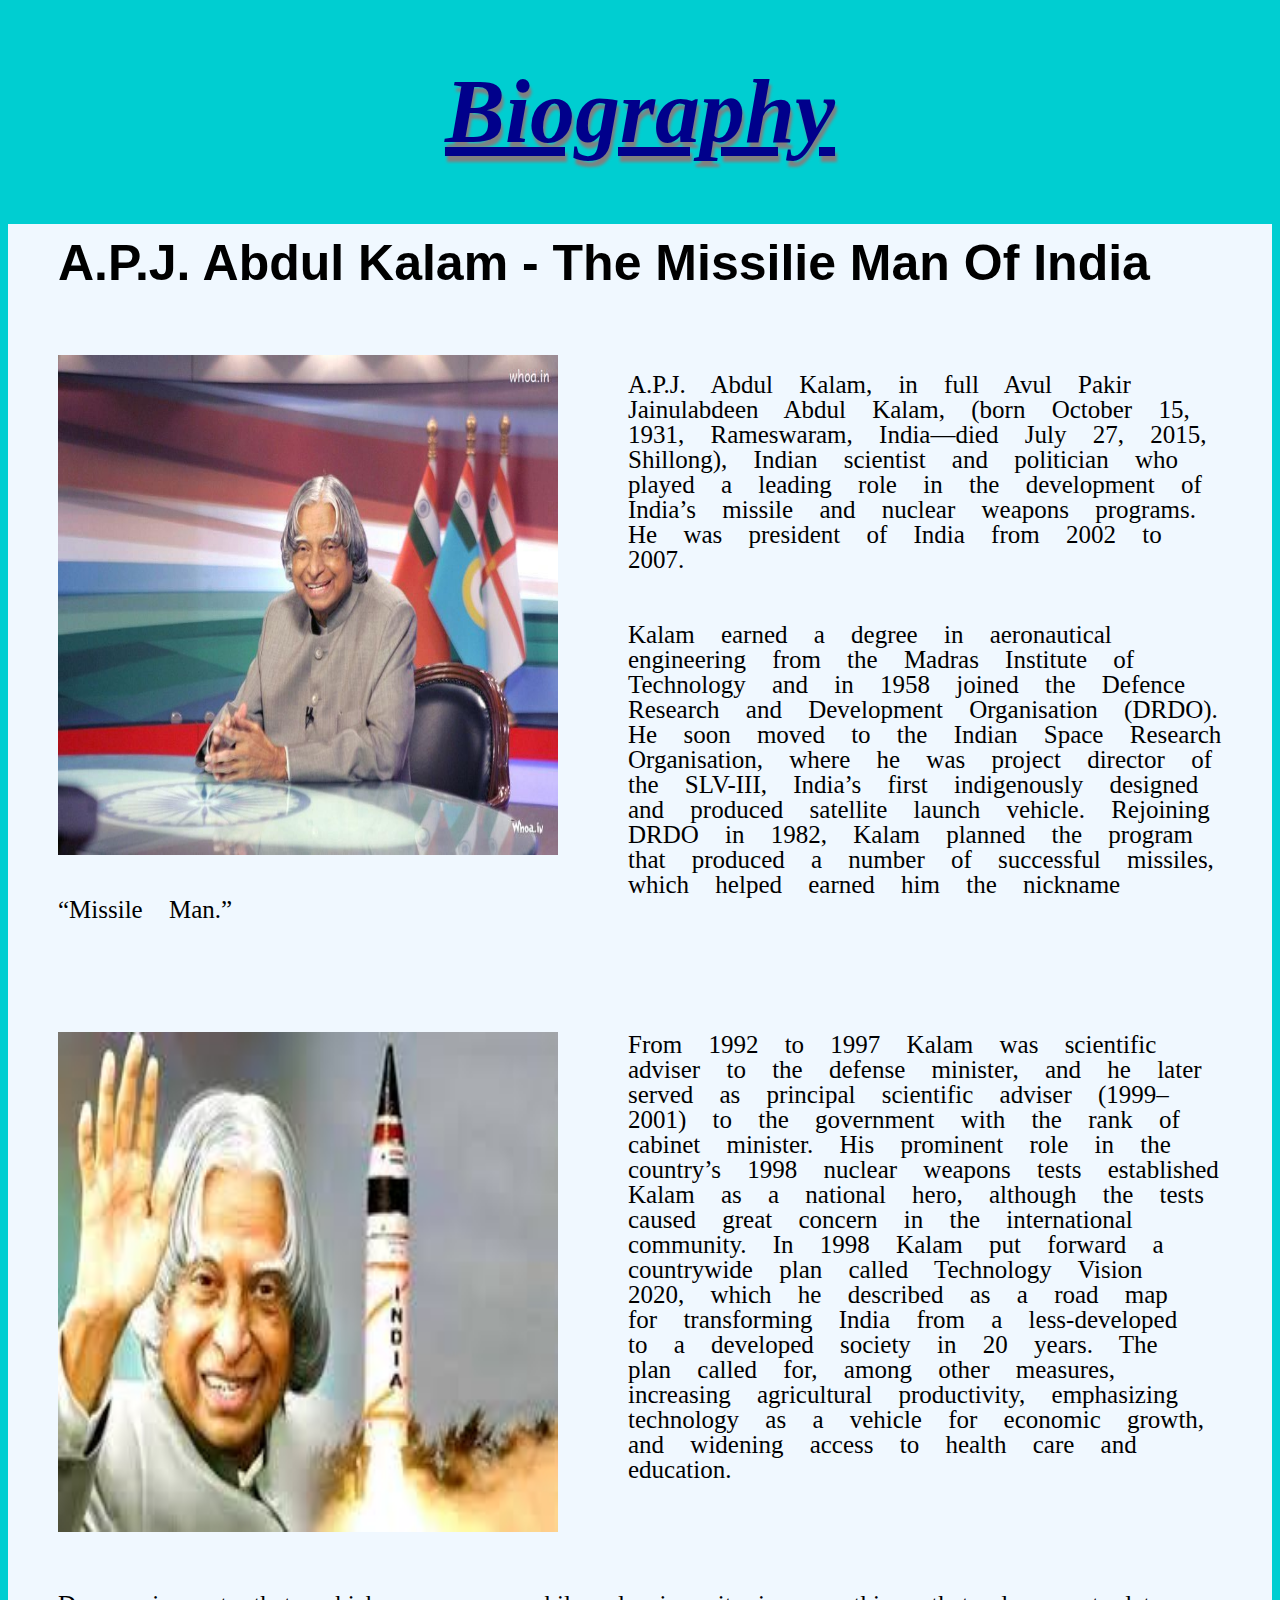
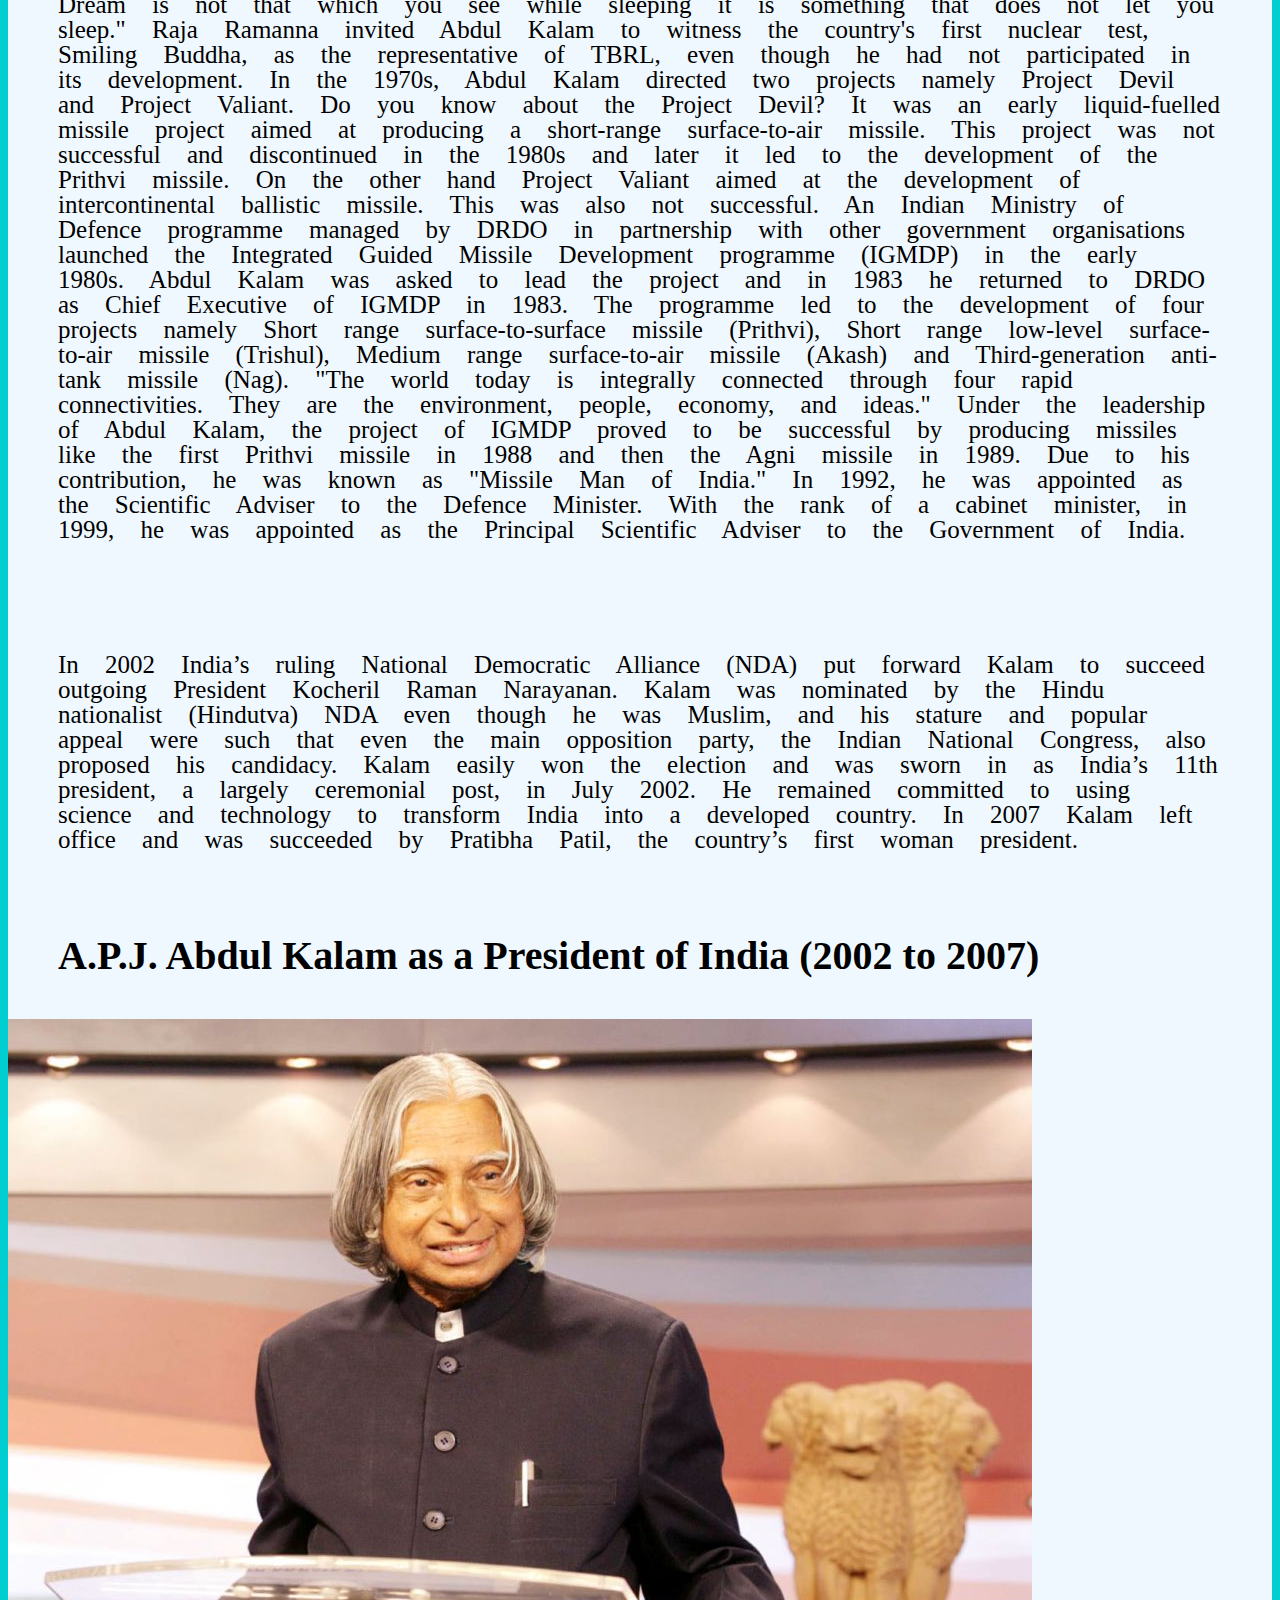
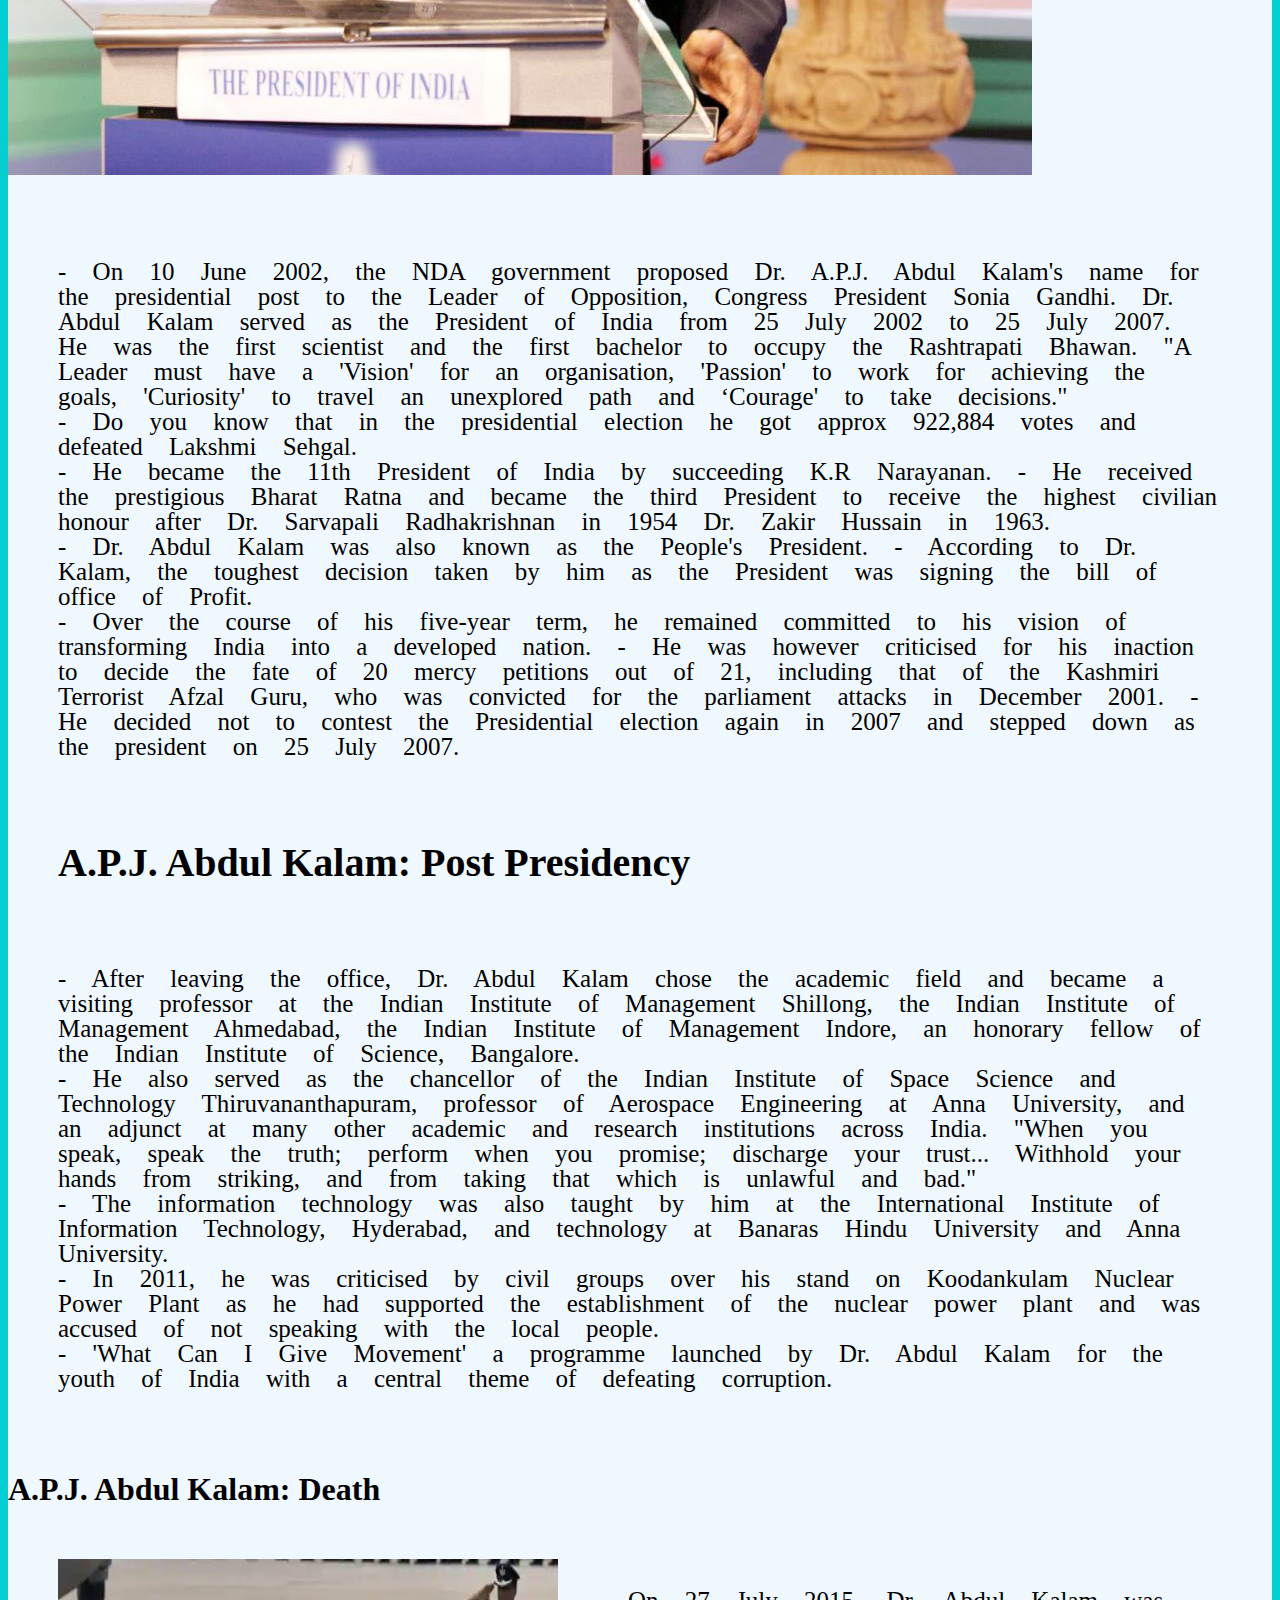
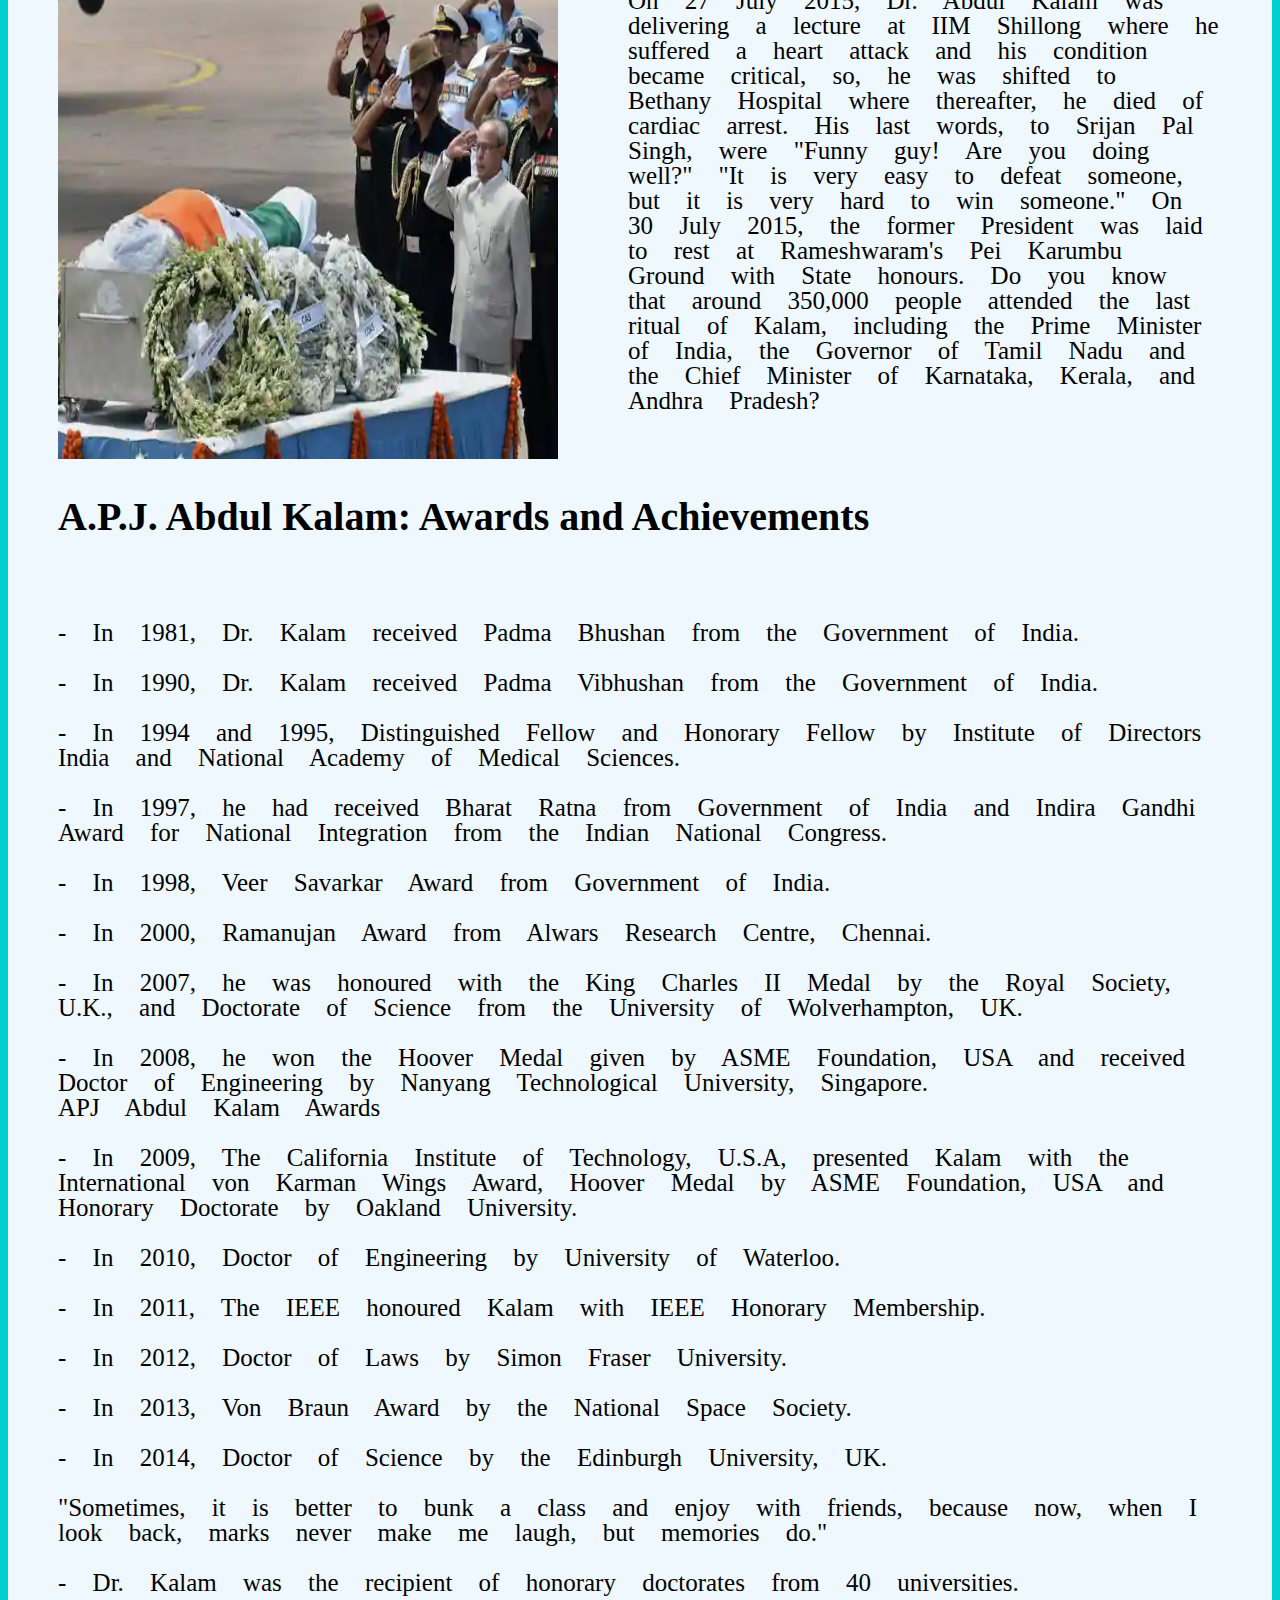
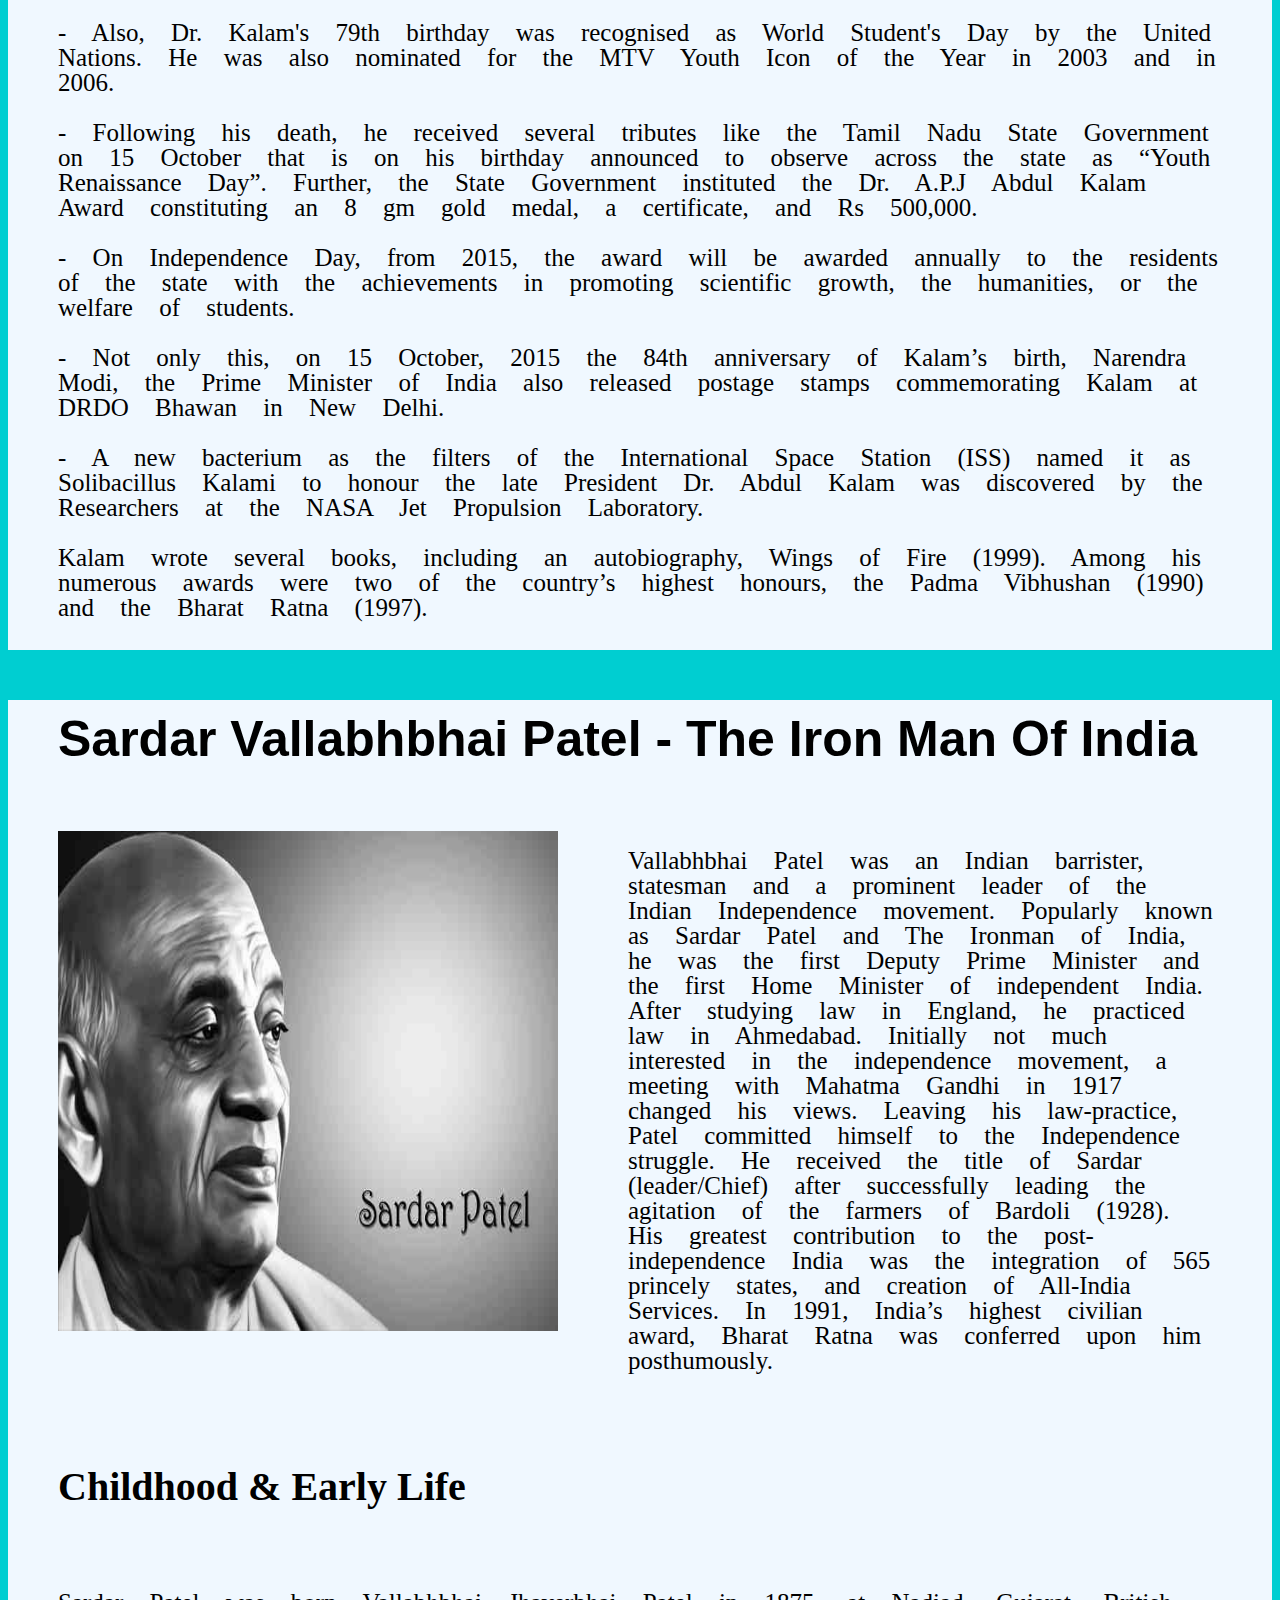
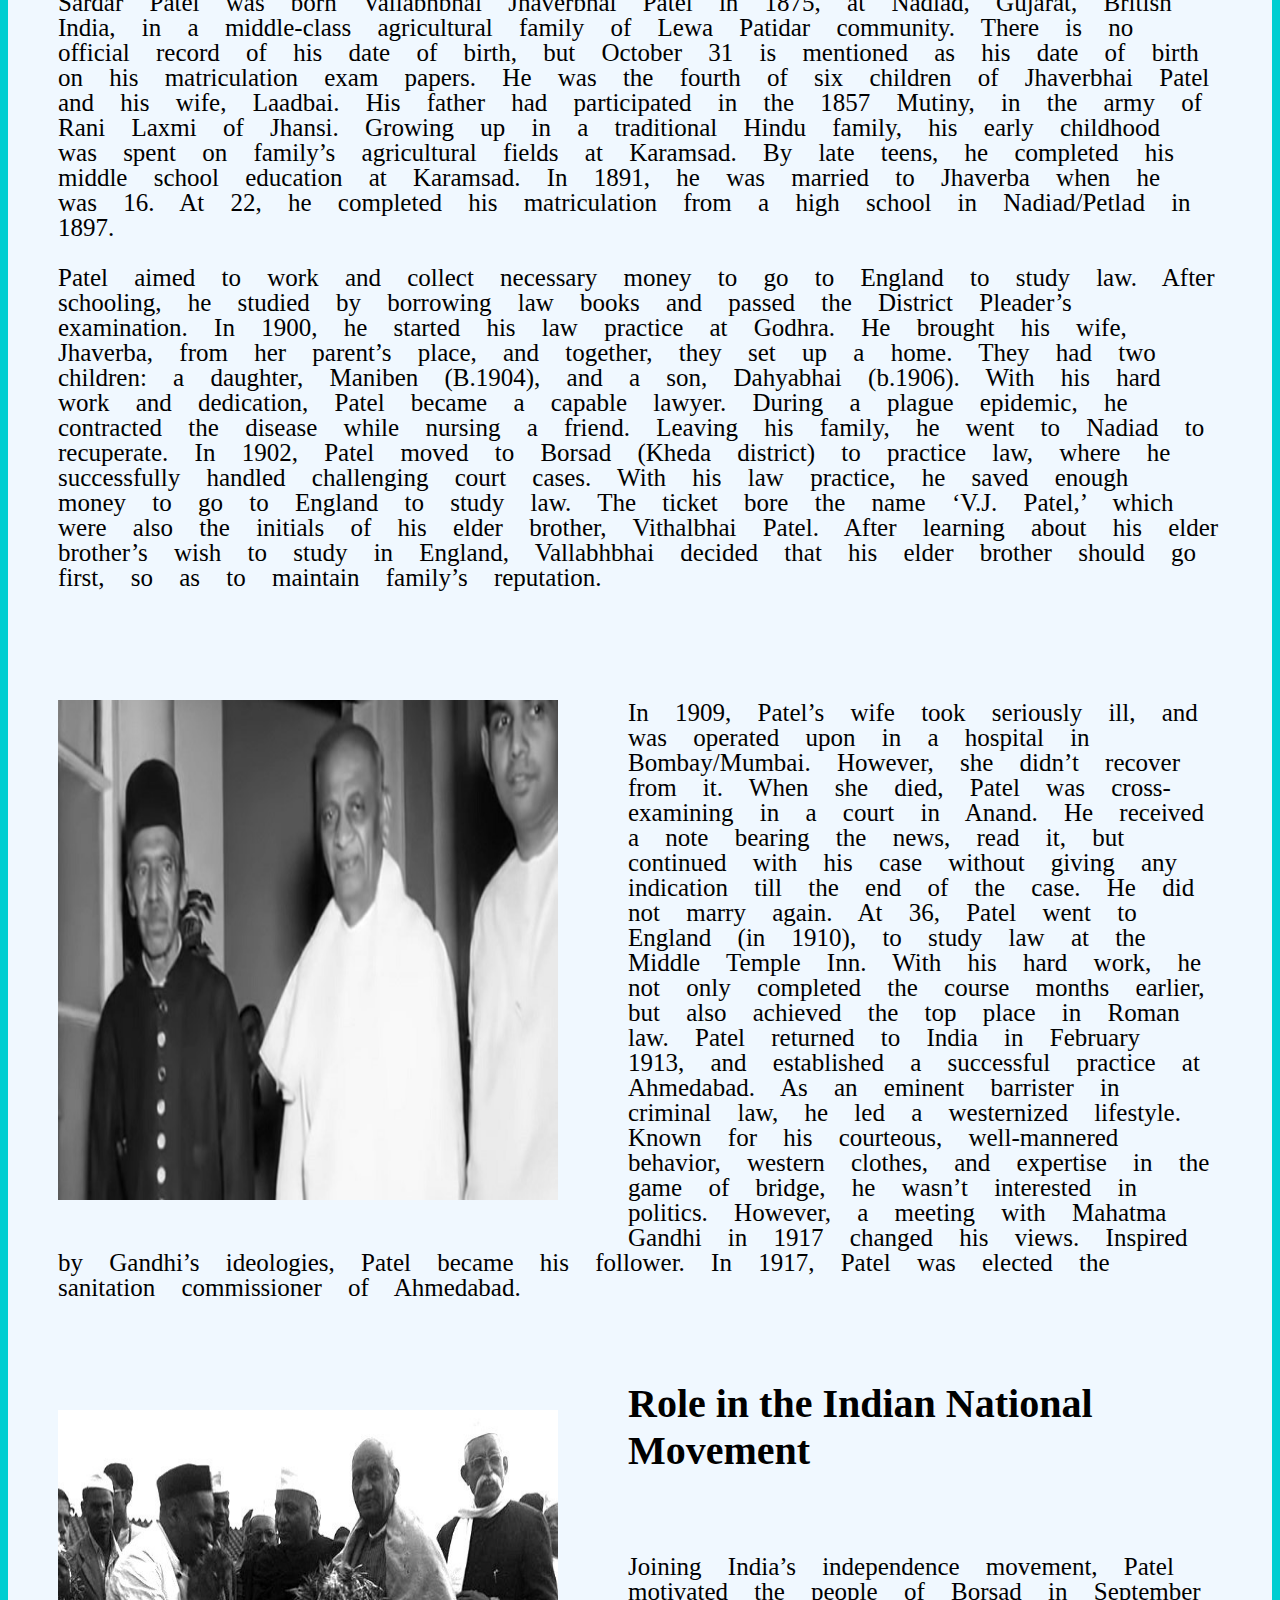
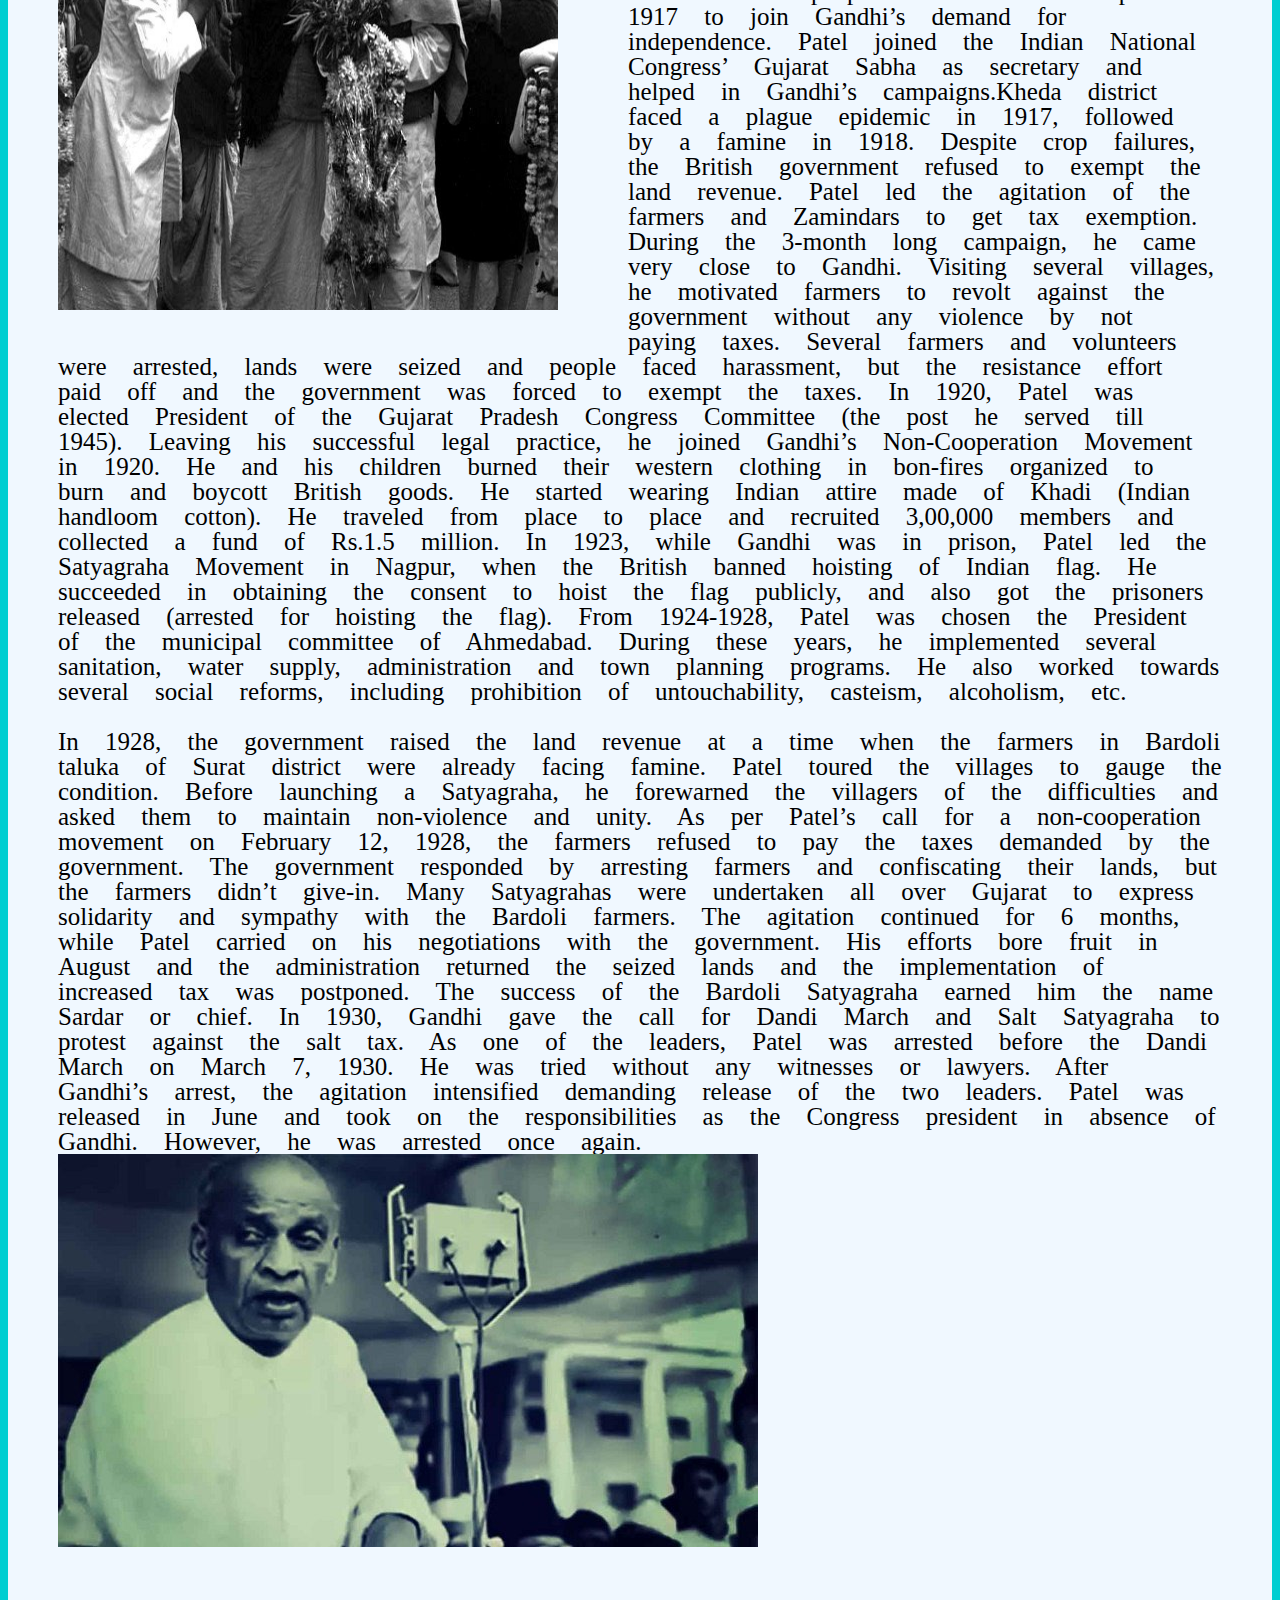
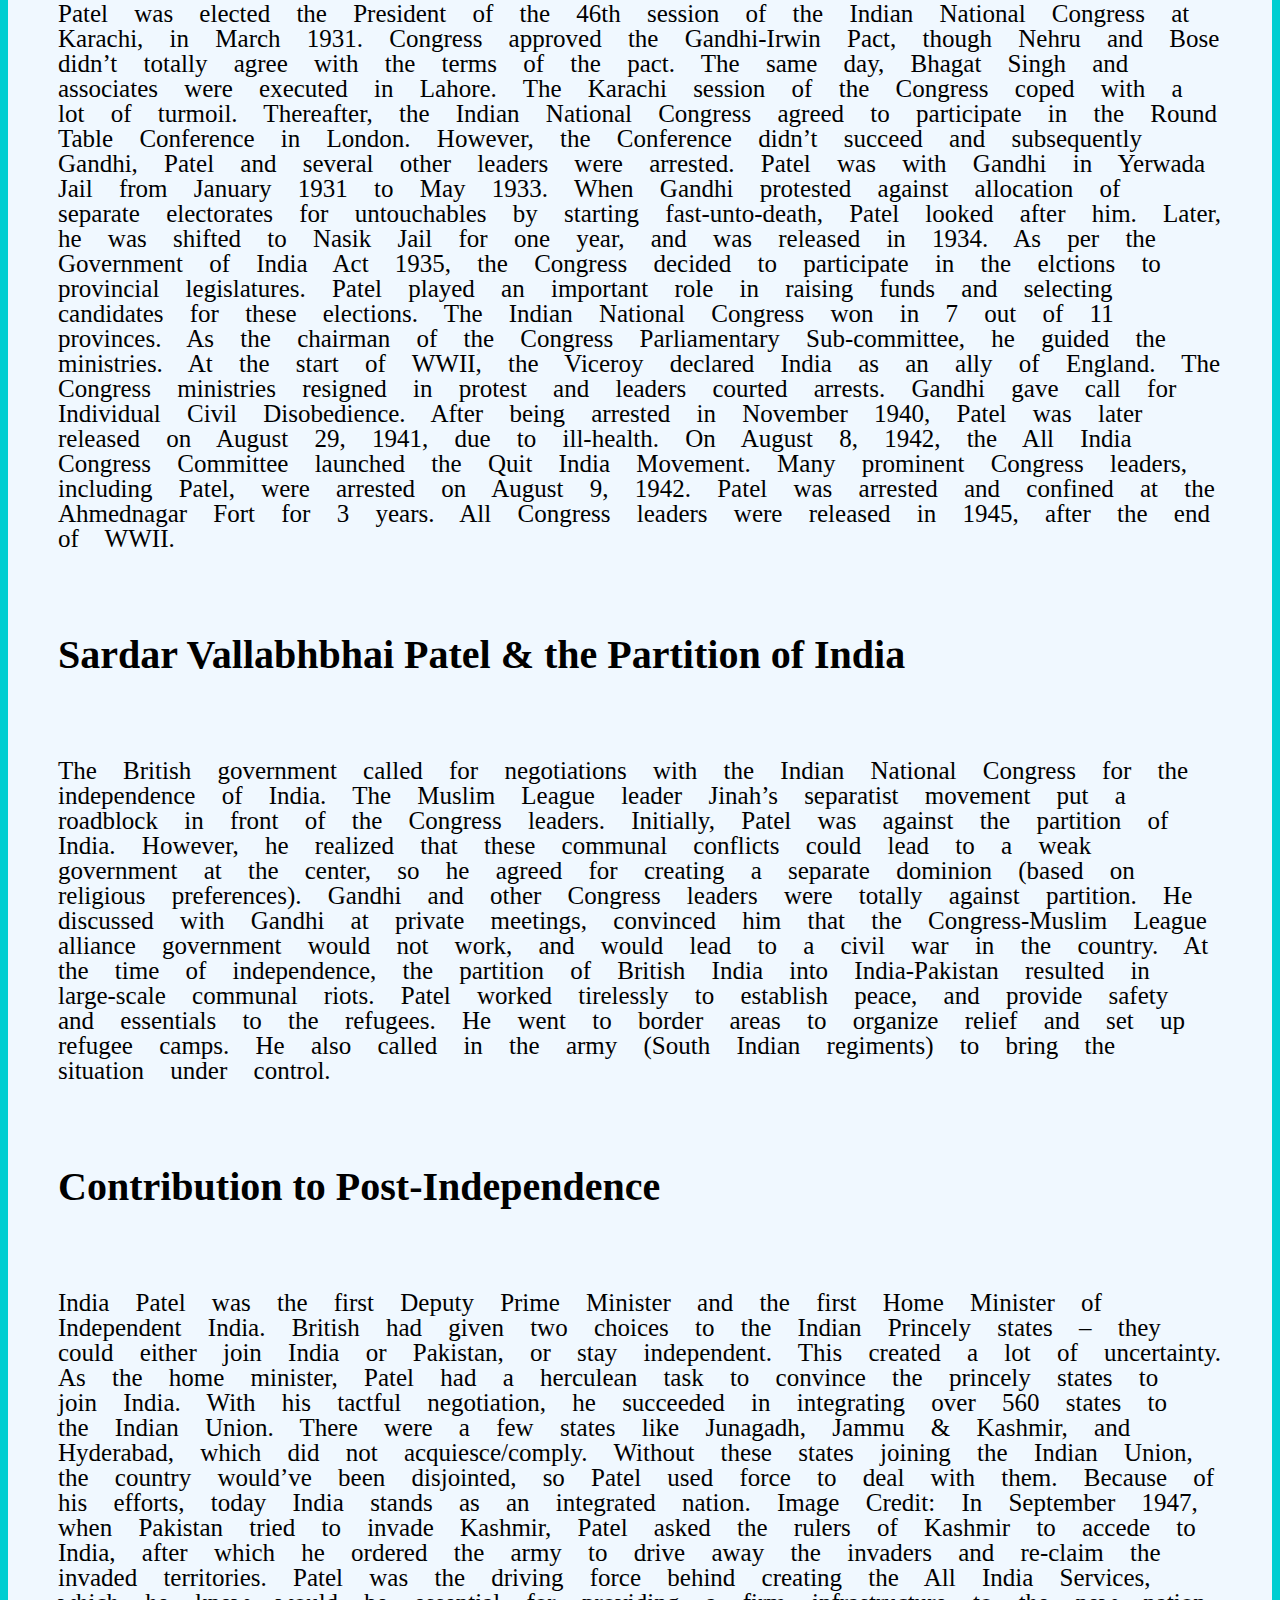
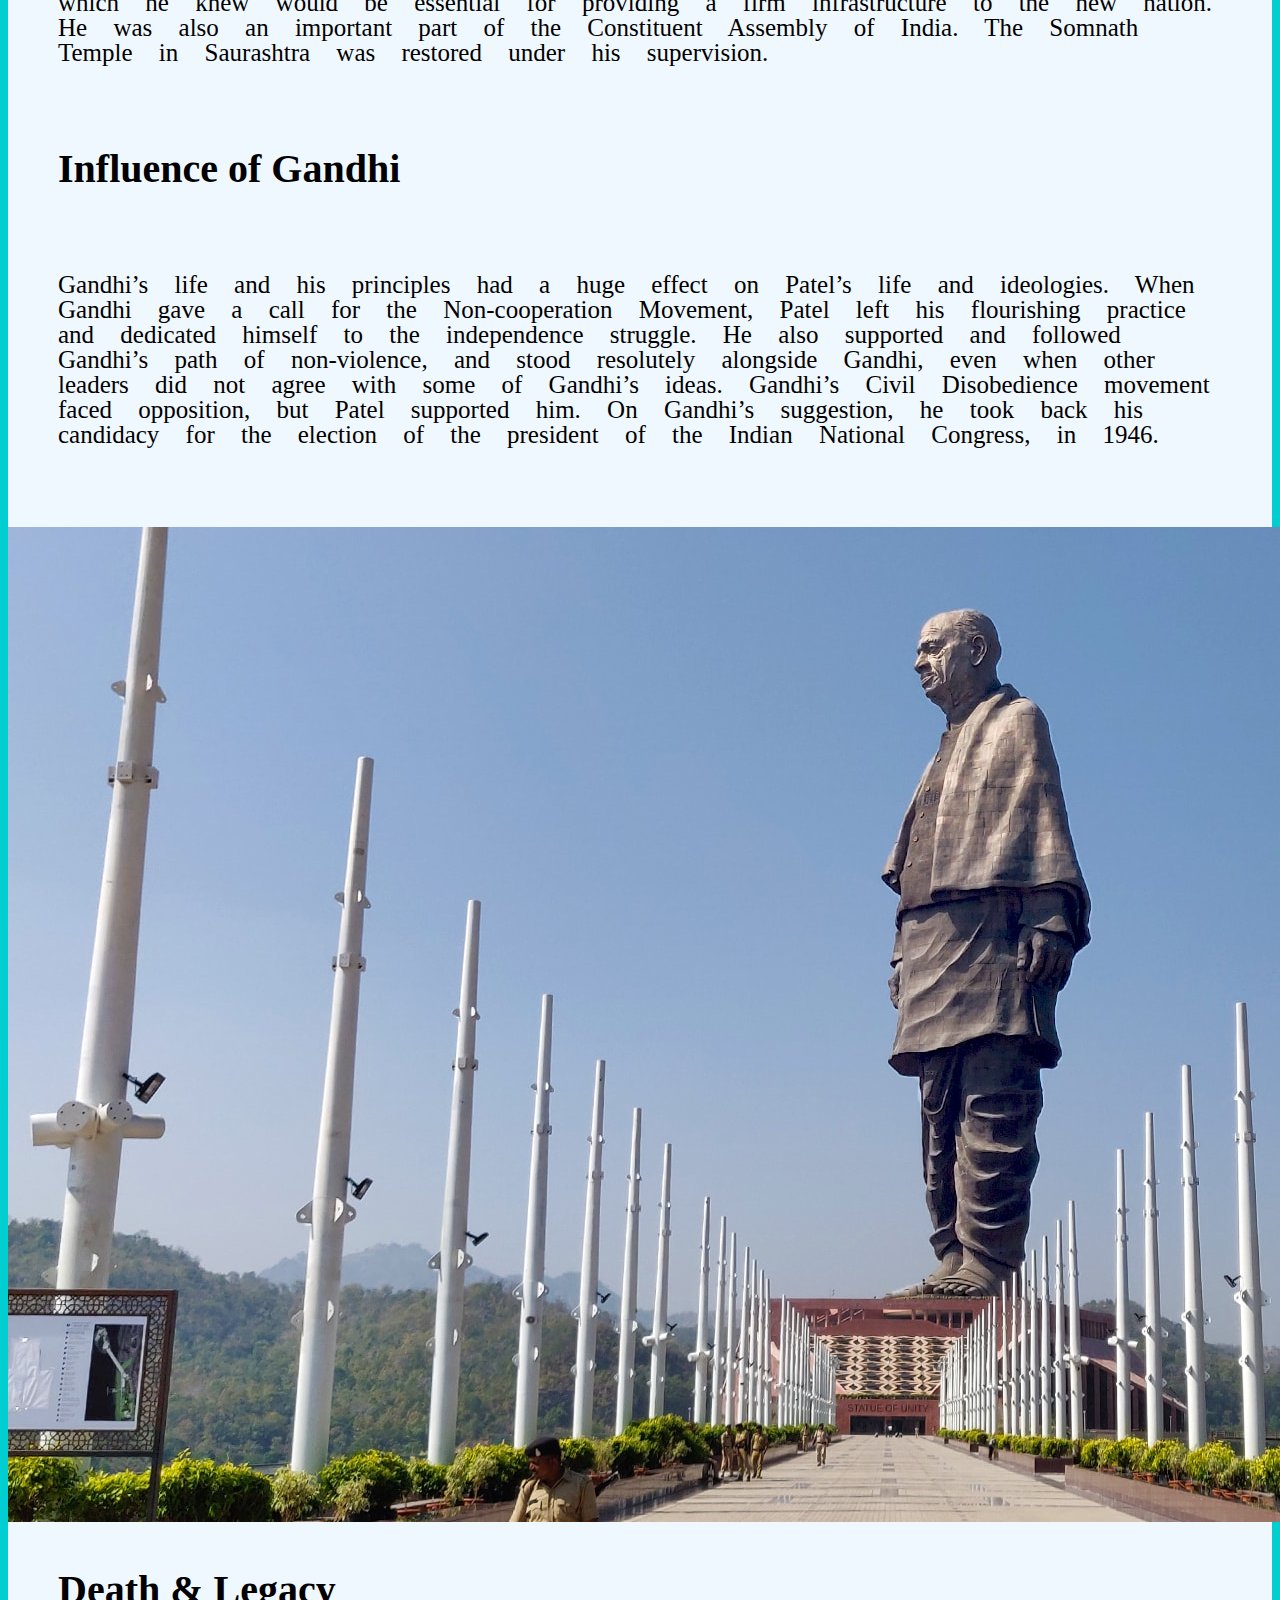
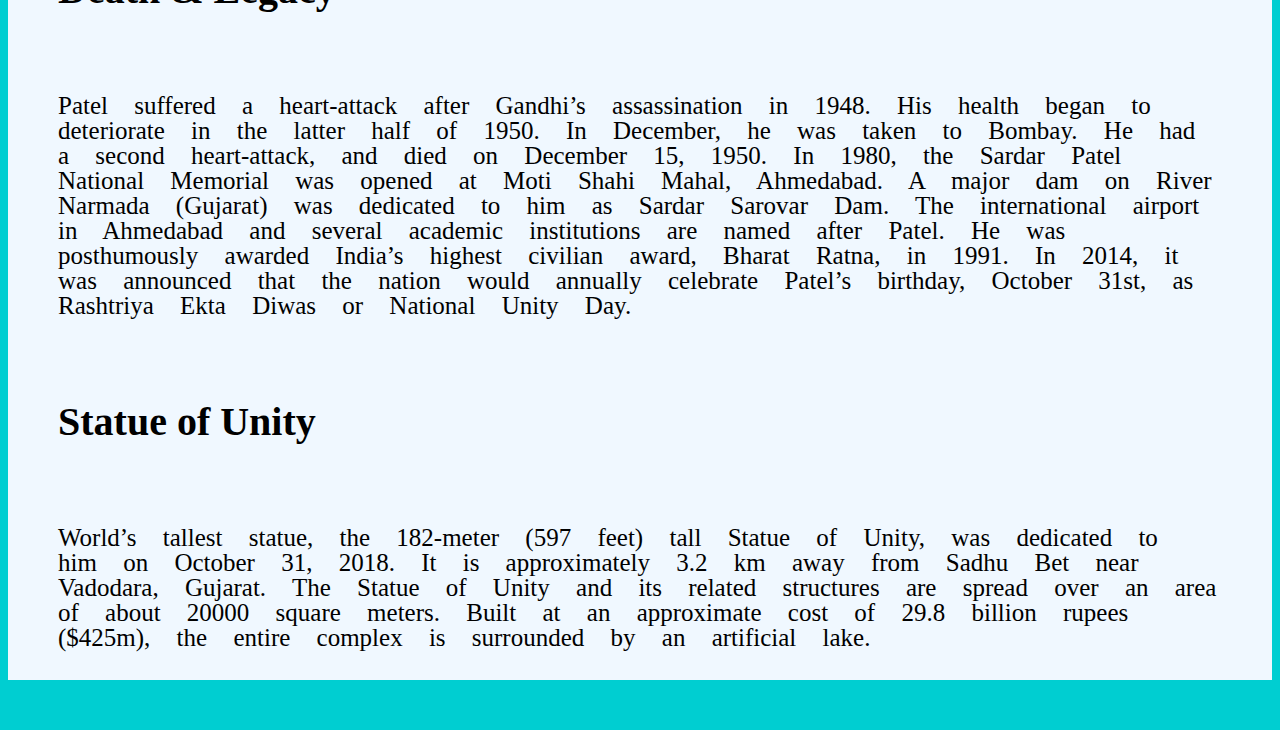
<file: HTML PROJECT/index.html>
<!DOCTYPE html>
<html lang="en">

<head>
    <meta charset="UTF-8">
    <meta name="viewport" content="width=device-width, initial-scale=1.0">
    <title>Document</title>
    <link rel="stylesheet" href="mycss.css">
</head>

<body>
    <H1 id='heading1'>Biography</H1>
    <div class=container>
        <h1 id='heading2'> A.P.J. Abdul Kalam - The Missilie Man Of India</h1>


        <img class='img' src="image/c639cff3239833526262f5471dc56936.jpg" alt="">
        <p id="para">
            A.P.J. Abdul Kalam, in full Avul Pakir Jainulabdeen Abdul Kalam, (born October 15, 1931, Rameswaram, India—died July 27, 2015, Shillong), Indian scientist and politician who played a leading role in the development of India’s missile and nuclear weapons
            programs. He was president of India from 2002 to 2007.

            <br><br><br>Kalam earned a degree in aeronautical engineering from the Madras Institute of Technology and in 1958 joined the Defence Research and Development Organisation (DRDO). He soon moved to the Indian Space Research Organisation, where
            he was project director of the SLV-III, India’s first indigenously designed and produced satellite launch vehicle. Rejoining DRDO in 1982, Kalam planned the program that produced a number of successful missiles, which helped earned him the
            nickname “Missile Man.”</p>
        <img class='img' src="image/images (2).jpg" alt="">

        <p> From 1992 to 1997 Kalam was scientific adviser to the defense minister, and he later served as principal scientific adviser (1999–2001) to the government with the rank of cabinet minister. His prominent role in the country’s 1998 nuclear weapons
            tests established Kalam as a national hero, although the tests caused great concern in the international community. In 1998 Kalam put forward a countrywide plan called Technology Vision 2020, which he described as a road map for transforming
            India from a less-developed to a developed society in 20 years. The plan called for, among other measures, increasing agricultural productivity, emphasizing technology as a vehicle for economic growth, and widening access to health care and
            education.
        </p>
        <p>Dream is not that which you see while sleeping it is something that does not let you sleep." Raja Ramanna invited Abdul Kalam to witness the country's first nuclear test, Smiling Buddha, as the representative of TBRL, even though he had not participated
            in its development. In the 1970s, Abdul Kalam directed two projects namely Project Devil and Project Valiant. Do you know about the Project Devil? It was an early liquid-fuelled missile project aimed at producing a short-range surface-to-air
            missile. This project was not successful and discontinued in the 1980s and later it led to the development of the Prithvi missile. On the other hand Project Valiant aimed at the development of intercontinental ballistic missile. This was also
            not successful. An Indian Ministry of Defence programme managed by DRDO in partnership with other government organisations launched the Integrated Guided Missile Development programme (IGMDP) in the early 1980s. Abdul Kalam was asked to lead
            the project and in 1983 he returned to DRDO as Chief Executive of IGMDP in 1983. The programme led to the development of four projects namely Short range surface-to-surface missile (Prithvi), Short range low-level surface-to-air missile (Trishul),
            Medium range surface-to-air missile (Akash) and Third-generation anti-tank missile (Nag). "The world today is integrally connected through four rapid connectivities. They are the environment, people, economy, and ideas." Under the leadership
            of Abdul Kalam, the project of IGMDP proved to be successful by producing missiles like the first Prithvi missile in 1988 and then the Agni missile in 1989. Due to his contribution, he was known as "Missile Man of India." In 1992, he was appointed
            as the Scientific Adviser to the Defence Minister. With the rank of a cabinet minister, in 1999, he was appointed as the Principal Scientific Adviser to the Government of India.
        </p>
        <p>
            In 2002 India’s ruling National Democratic Alliance (NDA) put forward Kalam to succeed outgoing President Kocheril Raman Narayanan. Kalam was nominated by the Hindu nationalist (Hindutva) NDA even though he was Muslim, and his stature and popular appeal
            were such that even the main opposition party, the Indian National Congress, also proposed his candidacy. Kalam easily won the election and was sworn in as India’s 11th president, a largely ceremonial post, in July 2002. He remained committed
            to using science and technology to transform India into a developed country. In 2007 Kalam left office and was succeeded by Pratibha Patil, the country’s first woman president.
        </p>
        <h3>A.P.J. Abdul Kalam as a President of India (2002 to 2007)</h3>
        <img src="image/Abdul-Kalam-President-of-India.jpg" alt="">
        <p>

            - On 10 June 2002, the NDA government proposed Dr. A.P.J. Abdul Kalam's name for the presidential post to the Leader of Opposition, Congress President Sonia Gandhi. Dr. Abdul Kalam served as the President of India from 25 July 2002 to 25 July 2007. He
            was the first scientist and the first bachelor to occupy the Rashtrapati Bhawan. "A Leader must have a 'Vision' for an organisation, 'Passion' to work for achieving the goals, 'Curiosity' to travel an unexplored path and ‘Courage' to take
            decisions."
            <br> - Do you know that in the presidential election he got approx 922,884 votes and defeated Lakshmi Sehgal. <br> - He became the 11th President of India by succeeding K.R Narayanan. - He received the prestigious Bharat Ratna and became the
            third President to receive the highest civilian honour after Dr. Sarvapali Radhakrishnan in 1954 Dr. Zakir Hussain in 1963. <br> - Dr. Abdul Kalam was also known as the People's President. - According to Dr. Kalam, the toughest decision taken
            by him as the President was signing the bill of office of Profit. <br> - Over the course of his five-year term, he remained committed to his vision of transforming India into a developed nation. - He was however criticised for his inaction
            to decide the fate of 20 mercy petitions out of 21, including that of the Kashmiri Terrorist Afzal Guru, who was convicted for the parliament attacks in December 2001. - He decided not to contest the Presidential election again in 2007 and
            stepped down as the president on 25 July 2007.
        </p>
        <h3>A.P.J. Abdul Kalam: Post Presidency</h3>
        <p>

            - After leaving the office, Dr. Abdul Kalam chose the academic field and became a visiting professor at the Indian Institute of Management Shillong, the Indian Institute of Management Ahmedabad, the Indian Institute of Management Indore, an honorary fellow
            of the Indian Institute of Science, Bangalore. <br> - He also served as the chancellor of the Indian Institute of Space Science and Technology Thiruvananthapuram, professor of Aerospace Engineering at Anna University, and an adjunct
            at many other academic and research institutions across India. "When you speak, speak the truth; perform when you promise; discharge your trust... Withhold your hands from striking, and from taking that which is unlawful and bad." <br> - The
            information technology was also taught by him at the International Institute of Information Technology, Hyderabad, and technology at Banaras Hindu University and Anna University. <br> - In 2011, he was criticised by civil groups over his stand
            on Koodankulam Nuclear Power Plant as he had supported the establishment of the nuclear power plant and was accused of not speaking with the local people. <br> - 'What Can I Give Movement' a programme launched by Dr. Abdul Kalam for the youth
            of India with a central theme of defeating corruption.</p>
        <h1>A.P.J. Abdul Kalam: Death</h1>
        <img class='img' src="image/kalam-kPmD--621x414@LiveMint.webp" alt="">
        <p>On 27 July 2015, Dr. Abdul Kalam was delivering a lecture at IIM Shillong where he suffered a heart attack and his condition became critical, so, he was shifted to Bethany Hospital where thereafter, he died of cardiac arrest. His last words, to
            Srijan Pal Singh, were "Funny guy! Are you doing well?" "It is very easy to defeat someone, but it is very hard to win someone." On 30 July 2015, the former President was laid to rest at Rameshwaram's Pei Karumbu Ground with State honours.
            Do you know that around 350,000 people attended the last ritual of Kalam, including the Prime Minister of India, the Governor of Tamil Nadu and the Chief Minister of Karnataka, Kerala, and Andhra Pradesh?</p>

        <h3>A.P.J. Abdul Kalam: Awards and Achievements</h3>

        <p>

            - In 1981, Dr. Kalam received Padma Bhushan from the Government of India.
            <br><br> - In 1990, Dr. Kalam received Padma Vibhushan from the Government of India.
            <br><br> - In 1994 and 1995, Distinguished Fellow and Honorary Fellow by Institute of Directors India and National Academy of Medical Sciences.
            <br><br> - In 1997, he had received Bharat Ratna from Government of India and Indira Gandhi Award for National Integration from the Indian National Congress.
            <br><br> - In 1998, Veer Savarkar Award from Government of India.
            <br><br> - In 2000, Ramanujan Award from Alwars Research Centre, Chennai.
            <br><br> - In 2007, he was honoured with the King Charles II Medal by the Royal Society, U.K., and Doctorate of Science from the University of Wolverhampton, UK.
            <br><br> - In 2008, he won the Hoover Medal given by ASME Foundation, USA and received Doctor of Engineering by Nanyang Technological University, Singapore.
            <br> APJ Abdul Kalam Awards
            <br><br> - In 2009, The California Institute of Technology, U.S.A, presented Kalam with the International von Karman Wings Award, Hoover Medal by ASME Foundation, USA and Honorary Doctorate by Oakland University.
            <br><br> - In 2010, Doctor of Engineering by University of Waterloo.
            <br><br> - In 2011, The IEEE honoured Kalam with IEEE Honorary Membership.
            <br><br> - In 2012, Doctor of Laws by Simon Fraser University.
            <br><br> - In 2013, Von Braun Award by the National Space Society.
            <br><br> - In 2014, Doctor of Science by the Edinburgh University, UK.
            <br><br> "Sometimes, it is better to bunk a class and enjoy with friends, because now, when I look back, marks never make me laugh, but memories do."
            <br><br> - Dr. Kalam was the recipient of honorary doctorates from 40 universities.
            <br><br> - Also, Dr. Kalam's 79th birthday was recognised as World Student's Day by the United Nations. He was also nominated for the MTV Youth Icon of the Year in 2003 and in 2006.
            <br><br> - Following his death, he received several tributes like the Tamil Nadu State Government on 15 October that is on his birthday announced to observe across the state as “Youth Renaissance Day”. Further, the State Government instituted
            the Dr. A.P.J Abdul Kalam Award constituting an 8 gm gold medal, a certificate, and Rs 500,000.
            <br><br> - On Independence Day, from 2015, the award will be awarded annually to the residents of the state with the achievements in promoting scientific growth, the humanities, or the welfare of students.
            <br><br> - Not only this, on 15 October, 2015 the 84th anniversary of Kalam’s birth, Narendra Modi, the Prime Minister of India also released postage stamps commemorating Kalam at DRDO Bhawan in New Delhi.
            <br><br> - A new bacterium as the filters of the International Space Station (ISS) named it as Solibacillus Kalami to honour the late President Dr. Abdul Kalam was discovered by the Researchers at the NASA Jet Propulsion Laboratory.<br><br>            Kalam wrote several books, including an autobiography, Wings of Fire (1999). Among his numerous awards were two of the country’s highest honours, the Padma Vibhushan (1990) and the Bharat Ratna (1997).

        </p>


    </div>

    <div>
        <h1 id="heading">Sardar Vallabhbhai Patel - The Iron Man Of India</h1>

        <img class=' img ' src="image/Sardar-Vallabhbhai-Patel.jpg  " alt="">
        <p>Vallabhbhai Patel was an Indian barrister, statesman and a prominent leader of the Indian Independence movement. Popularly known as Sardar Patel and The Ironman of India, he was the first Deputy Prime Minister and the first Home Minister of independent
            India. After studying law in England, he practiced law in Ahmedabad. Initially not much interested in the independence movement, a meeting with Mahatma Gandhi in 1917 changed his views. Leaving his law-practice, Patel committed himself to
            the Independence struggle. He received the title of Sardar (leader/Chief) after successfully leading the agitation of the farmers of Bardoli (1928). His greatest contribution to the post-independence India was the integration of 565 princely
            states, and creation of All-India Services. In 1991, India’s highest civilian award, Bharat Ratna was conferred upon him posthumously.
        </p>
        <h2>Childhood & Early Life</h2>
        <p>
            Sardar Patel was born Vallabhbhai Jhaverbhai Patel in 1875, at Nadiad, Gujarat, British India, in a middle-class agricultural family of Lewa Patidar community. There is no official record of his date of birth, but October 31 is mentioned as his date of
            birth on his matriculation exam papers. He was the fourth of six children of Jhaverbhai Patel and his wife, Laadbai. His father had participated in the 1857 Mutiny, in the army of Rani Laxmi of Jhansi. Growing up in a traditional Hindu family,
            his early childhood was spent on family’s agricultural fields at Karamsad. By late teens, he completed his middle school education at Karamsad. In 1891, he was married to Jhaverba when he was 16. At 22, he completed his matriculation from
            a high school in Nadiad/Petlad in 1897.
            <br><br>Patel aimed to work and collect necessary money to go to England to study law. After schooling, he studied by borrowing law books and passed the District Pleader’s examination. In 1900, he started his law practice at Godhra. He brought
            his wife, Jhaverba, from her parent’s place, and together, they set up a home. They had two children: a daughter, Maniben (B.1904), and a son, Dahyabhai (b.1906). With his hard work and dedication, Patel became a capable lawyer. During a plague
            epidemic, he contracted the disease while nursing a friend. Leaving his family, he went to Nadiad to recuperate. In 1902, Patel moved to Borsad (Kheda district) to practice law, where he successfully handled challenging court cases. With his
            law practice, he saved enough money to go to England to study law. The ticket bore the name ‘V.J. Patel,’ which were also the initials of his elder brother, Vithalbhai Patel. After learning about his elder brother’s wish to study in England,
            Vallabhbhai decided that his elder brother should go first, so as to maintain family’s reputation.
        </p>
        <img class=' img ' src="image/Sardar-Vallabhbhai-Patel-ili-38-img-7.jpg" alt="">
        <p>In 1909, Patel’s wife took seriously ill, and was operated upon in a hospital in Bombay/Mumbai. However, she didn’t recover from it. When she died, Patel was cross-examining in a court in Anand. He received a note bearing the news, read it, but
            continued with his case without giving any indication till the end of the case. He did not marry again. At 36, Patel went to England (in 1910), to study law at the Middle Temple Inn. With his hard work, he not only completed the course months
            earlier, but also achieved the top place in Roman law. Patel returned to India in February 1913, and established a successful practice at Ahmedabad. As an eminent barrister in criminal law, he led a westernized lifestyle. Known for his courteous,
            well-mannered behavior, western clothes, and expertise in the game of bridge, he wasn’t interested in politics. However, a meeting with Mahatma Gandhi in 1917 changed his views. Inspired by Gandhi’s ideologies, Patel became his follower. In
            1917, Patel was elected the sanitation commissioner of Ahmedabad.</p>
        <img class=' img ' src="image/Sardar-Vallabhbhai-Patel-ili-38-img-5 (1).jpg" alt="">
        <h3>Role in the Indian National Movement</h3>
        <p> Joining India’s independence movement, Patel motivated the people of Borsad in September 1917 to join Gandhi’s demand for independence. Patel joined the Indian National Congress’ Gujarat Sabha as secretary and helped in Gandhi’s campaigns.Kheda
            district faced a plague epidemic in 1917, followed by a famine in 1918. Despite crop failures, the British government refused to exempt the land revenue. Patel led the agitation of the farmers and Zamindars to get tax exemption. During the
            3-month long campaign, he came very close to Gandhi. Visiting several villages, he motivated farmers to revolt against the government without any violence by not paying taxes. Several farmers and volunteers were arrested, lands were seized
            and people faced harassment, but the resistance effort paid off and the government was forced to exempt the taxes. In 1920, Patel was elected President of the Gujarat Pradesh Congress Committee (the post he served till 1945). Leaving his successful
            legal practice, he joined Gandhi’s Non-Cooperation Movement in 1920. He and his children burned their western clothing in bon-fires organized to burn and boycott British goods. He started wearing Indian attire made of Khadi (Indian handloom
            cotton). He traveled from place to place and recruited 3,00,000 members and collected a fund of Rs.1.5 million. In 1923, while Gandhi was in prison, Patel led the Satyagraha Movement in Nagpur, when the British banned hoisting of Indian flag.
            He succeeded in obtaining the consent to hoist the flag publicly, and also got the prisoners released (arrested for hoisting the flag). From 1924-1928, Patel was chosen the President of the municipal committee of Ahmedabad. During these years,
            he implemented several sanitation, water supply, administration and town planning programs. He also worked towards several social reforms, including prohibition of untouchability, casteism, alcoholism, etc.
            <br><br>In 1928, the government raised the land revenue at a time when the farmers in Bardoli taluka of Surat district were already facing famine. Patel toured the villages to gauge the condition. Before launching a Satyagraha, he forewarned
            the villagers of the difficulties and asked them to maintain non-violence and unity. As per Patel’s call for a non-cooperation movement on February 12, 1928, the farmers refused to pay the taxes demanded by the government. The government responded
            by arresting farmers and confiscating their lands, but the farmers didn’t give-in. Many Satyagrahas were undertaken all over Gujarat to express solidarity and sympathy with the Bardoli farmers. The agitation continued for 6 months, while Patel
            carried on his negotiations with the government. His efforts bore fruit in August and the administration returned the seized lands and the implementation of increased tax was postponed. The success of the Bardoli Satyagraha earned him the
            name Sardar or chief. In 1930, Gandhi gave the call for Dandi March and Salt Satyagraha to protest against the salt tax. As one of the leaders, Patel was arrested before the Dandi March on March 7, 1930. He was tried without any witnesses
            or lawyers. After Gandhi’s arrest, the agitation intensified demanding release of the two leaders. Patel was released in June and took on the responsibilities as the Congress president in absence of Gandhi. However, he was arrested once again.
            <img src="image/Sardar-Vallabhbhai-Patel-ili-38-img-4_1.jpg" alt="">
            <br><br><br>Patel was elected the President of the 46th session of the Indian National Congress at Karachi, in March 1931. Congress approved the Gandhi-Irwin Pact, though Nehru and Bose didn’t totally agree with the terms of the pact. The
            same day, Bhagat Singh and associates were executed in Lahore. The Karachi session of the Congress coped with a lot of turmoil. Thereafter, the Indian National Congress agreed to participate in the Round Table Conference in London. However,
            the Conference didn’t succeed and subsequently Gandhi, Patel and several other leaders were arrested. Patel was with Gandhi in Yerwada Jail from January 1931 to May 1933. When Gandhi protested against allocation of separate electorates for
            untouchables by starting fast-unto-death, Patel looked after him. Later, he was shifted to Nasik Jail for one year, and was released in 1934. As per the Government of India Act 1935, the Congress decided to participate in the elctions to provincial
            legislatures. Patel played an important role in raising funds and selecting candidates for these elections. The Indian National Congress won in 7 out of 11 provinces. As the chairman of the Congress Parliamentary Sub-committee, he guided the
            ministries. At the start of WWII, the Viceroy declared India as an ally of England. The Congress ministries resigned in protest and leaders courted arrests. Gandhi gave call for Individual Civil Disobedience. After being arrested in November
            1940, Patel was later released on August 29, 1941, due to ill-health. On August 8, 1942, the All India Congress Committee launched the Quit India Movement. Many prominent Congress leaders, including Patel, were arrested on August 9, 1942.
            Patel was arrested and confined at the Ahmednagar Fort for 3 years. All Congress leaders were released in 1945, after the end of WWII.
        </p>
        <h3>Sardar Vallabhbhai Patel & the Partition of India</h3>
        <p> The British government called for negotiations with the Indian National Congress for the independence of India. The Muslim League leader Jinah’s separatist movement put a roadblock in front of the Congress leaders. Initially, Patel was against
            the partition of India. However, he realized that these communal conflicts could lead to a weak government at the center, so he agreed for creating a separate dominion (based on religious preferences). Gandhi and other Congress leaders were
            totally against partition. He discussed with Gandhi at private meetings, convinced him that the Congress-Muslim League alliance government would not work, and would lead to a civil war in the country. At the time of independence, the partition
            of British India into India-Pakistan resulted in large-scale communal riots. Patel worked tirelessly to establish peace, and provide safety and essentials to the refugees. He went to border areas to organize relief and set up refugee camps.
            He also called in the army (South Indian regiments) to bring the situation under control.
        </p>

        <h3>Contribution to Post-Independence</h3>
        <p> India Patel was the first Deputy Prime Minister and the first Home Minister of Independent India. British had given two choices to the Indian Princely states – they could either join India or Pakistan, or stay independent. This created a lot of
            uncertainty. As the home minister, Patel had a herculean task to convince the princely states to join India. With his tactful negotiation, he succeeded in integrating over 560 states to the Indian Union. There were a few states like Junagadh,
            Jammu & Kashmir, and Hyderabad, which did not acquiesce/comply. Without these states joining the Indian Union, the country would’ve been disjointed, so Patel used force to deal with them. Because of his efforts, today India stands as an integrated
            nation. Image Credit: In September 1947, when Pakistan tried to invade Kashmir, Patel asked the rulers of Kashmir to accede to India, after which he ordered the army to drive away the invaders and re-claim the invaded territories. Patel was
            the driving force behind creating the All India Services, which he knew would be essential for providing a firm infrastructure to the new nation. He was also an important part of the Constituent Assembly of India. The Somnath Temple in Saurashtra
            was restored under his supervision.
        </p>
        <h3>Influence of Gandhi</h3>
        <p>
            Gandhi’s life and his principles had a huge effect on Patel’s life and ideologies. When Gandhi gave a call for the Non-cooperation Movement, Patel left his flourishing practice and dedicated himself to the independence struggle. He also supported and
            followed Gandhi’s path of non-violence, and stood resolutely alongside Gandhi, even when other leaders did not agree with some of Gandhi’s ideas. Gandhi’s Civil Disobedience movement faced opposition, but Patel supported him. On Gandhi’s suggestion,
            he took back his candidacy for the election of the president of the Indian National Congress, in 1946.
        </p>
        <img src="image/Thumbnail_Feature.jpg" alt="">
        <h3>Death & Legacy</h3>
        <p>
            Patel suffered a heart-attack after Gandhi’s assassination in 1948. His health began to deteriorate in the latter half of 1950. In December, he was taken to Bombay. He had a second heart-attack, and died on December 15, 1950. In 1980, the Sardar Patel
            National Memorial was opened at Moti Shahi Mahal, Ahmedabad. A major dam on River Narmada (Gujarat) was dedicated to him as Sardar Sarovar Dam. The international airport in Ahmedabad and several academic institutions are named after Patel.
            He was posthumously awarded India’s highest civilian award, Bharat Ratna, in 1991. In 2014, it was announced that the nation would annually celebrate Patel’s birthday, October 31st, as Rashtriya Ekta Diwas or National Unity Day.
        </p>
        <h3>Statue of Unity</h3>
        <p>World’s tallest statue, the 182-meter (597 feet) tall Statue of Unity, was dedicated to him on October 31, 2018. It is approximately 3.2 km away from Sadhu Bet near Vadodara, Gujarat. The Statue of Unity and its related structures are spread over
            an area of about 20000 square meters. Built at an approximate cost of 29.8 billion rupees ($425m), the entire complex is surrounded by an artificial lake.
        </p>

    </div>

    <script src="jquery-migrate-1.4.1.min.js"></script>
    <script>
        $('#para').click(function() {
            $('#para').style.color = 'red'



        });
    </script>



</body>

</html>
</file>
<file: HTML PROJECT/mycss.css>
body {
    background-color: darkturquoise;
}

#heading1 {
    color: darkblue;
    text-align: center;
    font-size: 90px;
    font-style: italic;
    font-weight: bold;
    text-decoration: underline;
    text-shadow: 2px 6px 3px gray;
}

div {
    background-color: aliceblue;
}

#img {
    float: right;
}

#heading2 {
    padding: 10px 0px 0px 50px;
    font-size: 50px;
    font-family: Arial, Helvetica, sans-serif;
}

#heading {
    padding: 10px 0px 0px 50px;
    font-size: 50px;
    font-family: Arial, Helvetica, sans-serif;
}

h2 {
    padding: 10px 0px 0px 0px;
    font-size: 40px;
    text-indent: 50px;
}

h3 {
    font-size: 40px;
    padding-left: 50px;
}

.img {
    width: 500px;
    height: 500px;
    border-radius: 5px;
    padding-left: 50px;
    padding-right: 70px;
    padding-top: 30px;
    padding-bottom: 30px;
    float: left;
}

p {
    margin: 50px 50px 50px 50px;
    padding-bottom: 30px;
    line-height: 25px;
    word-spacing: 20px;
    font-size: 25px;
    padding-top: 30px;
}
</file>
